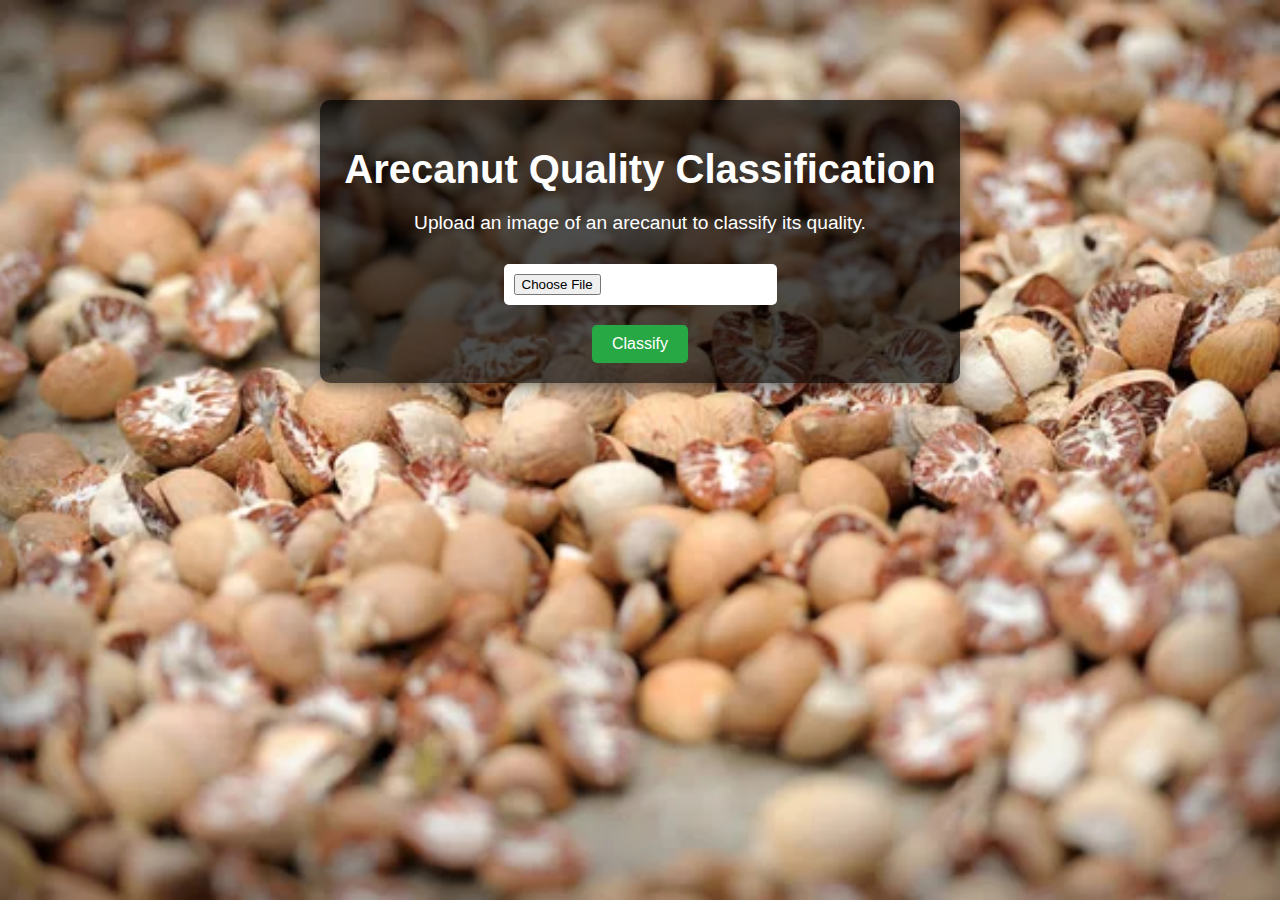
<file: templates/index.html>
<!DOCTYPE html>
<html lang="en">
<head>
    <meta charset="UTF-8">
    <meta name="viewport" content="width=device-width, initial-scale=1.0">
    <title>Arecanut Quality Classification</title>
    <link rel="stylesheet" href="/static/css/style.css">
</head>
<body>
    <div class="container">
        <h1>Arecanut Quality Classification</h1>
        <p>Upload an image of an arecanut to classify its quality.</p>
        <form action="/predict" method="post" enctype="multipart/form-data" class="upload-form">
            <input type="file" name="file" required>
            <button type="submit">Classify</button>
        </form>
    </div>
</body>
</html>
</file>
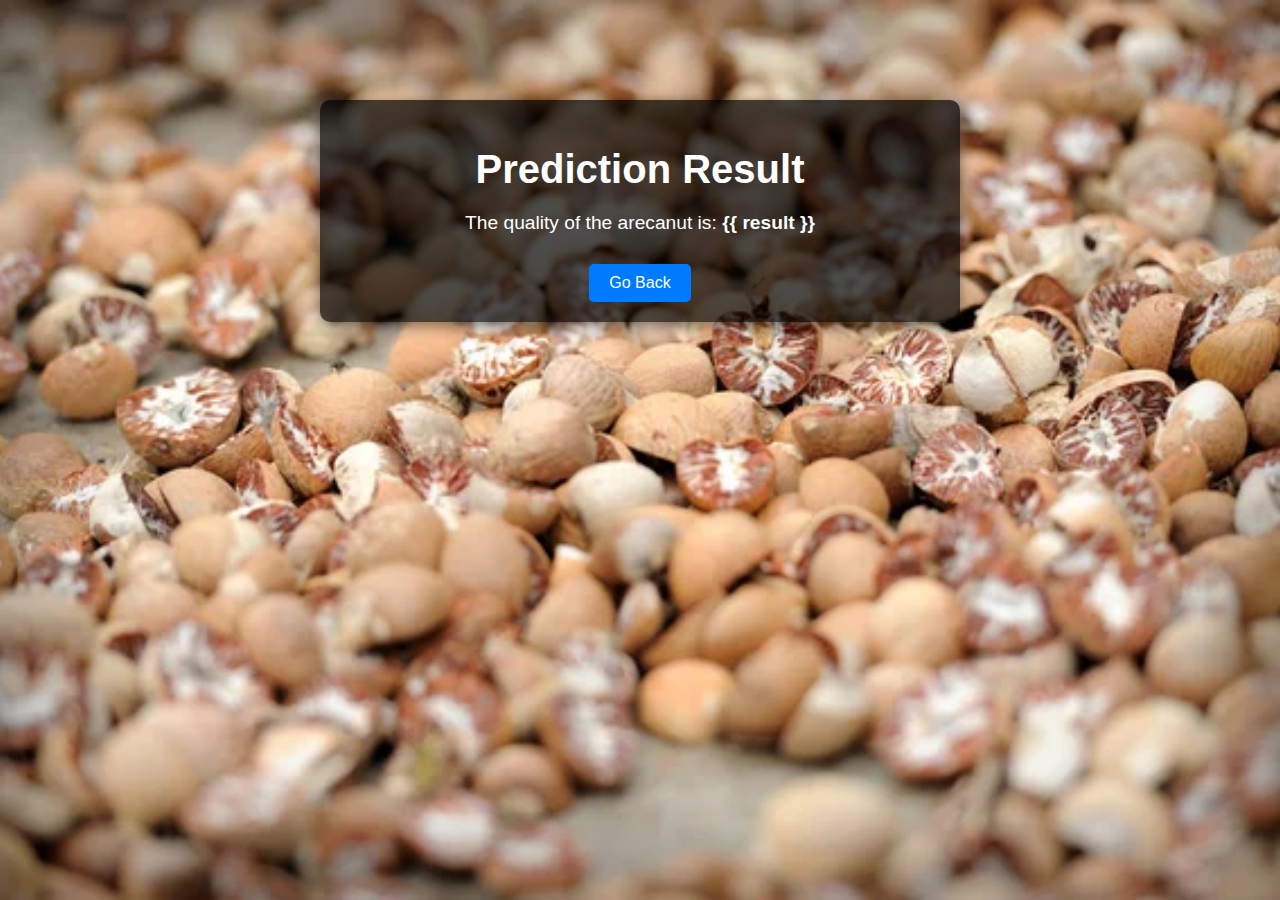
<file: templates/result.html>
<!DOCTYPE html>
<html lang="en">
<head>
    <meta charset="UTF-8">
    <meta name="viewport" content="width=device-width, initial-scale=1.0">
    <title>Prediction Result</title>
    <link rel="stylesheet" href="/static/css/style.css">
</head>
<body>
    <div class="container">
        <h1>Prediction Result</h1>
        <p>The quality of the arecanut is: <strong>{{ result }}</strong></p>
        <a href="/" class="button">Go Back</a>
    </div>
</body>
</html>
</file>
<file: static/css/style.css>
/* General Reset */
body {
    margin: 0;
    padding: 0;
    font-family: Arial, sans-serif;
    color: #ffffff;
    background: url('../images/bg.jpg') no-repeat center center fixed;
    background-size: cover;
}

.container {
    text-align: center;
    padding: 20px;
    background-color: rgba(0, 0, 0, 0.7);
    max-width: 600px;
    margin: 100px auto;
    border-radius: 10px;
    box-shadow: 0px 5px 15px rgba(0, 0, 0, 0.5);
}

h1 {
    font-size: 2.5rem;
    margin-bottom: 20px;
}

p {
    font-size: 1.2rem;
    margin-bottom: 30px;
}

.upload-form input[type="file"] {
    display: block;
    margin: 20px auto;
    padding: 10px;
    background-color: #ffffff;
    border: none;
    border-radius: 5px;
    cursor: pointer;
}

.upload-form button {
    background-color: #28a745;
    color: #ffffff;
    padding: 10px 20px;
    border: none;
    border-radius: 5px;
    font-size: 1rem;
    cursor: pointer;
}

.upload-form button:hover {
    background-color: #218838;
}

.button {
    display: inline-block;
    padding: 10px 20px;
    background-color: #007bff;
    color: #ffffff;
    text-decoration: none;
    border-radius: 5px;
    font-size: 1rem;
}

.button:hover {
    background-color: #0056b3;
}
</file>
